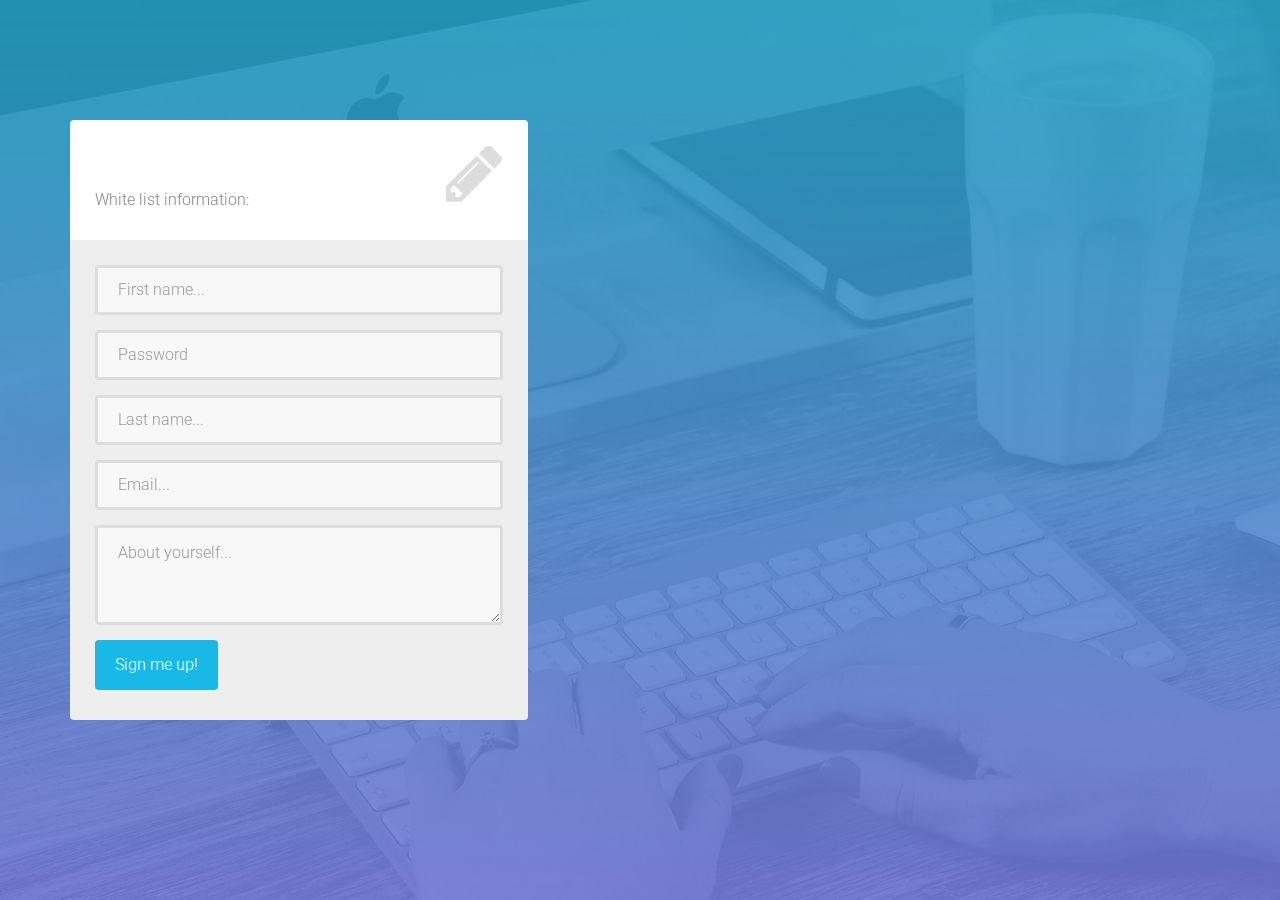
<file: form-1/index.html>
<!DOCTYPE html>
<html lang="en">

    <head>

        <meta charset="utf-8">
        <meta http-equiv="X-UA-Compatible" content="IE=edge">
        <meta name="viewport" content="width=device-width, initial-scale=1">
        <title>Bootstrap Registration Form Template</title>

        <!-- CSS -->
        <link rel="stylesheet" href="http://fonts.googleapis.com/css?family=Roboto:400,100,300,500">
        <link rel="stylesheet" href="assets/bootstrap/css/bootstrap.min.css">
        <link rel="stylesheet" href="assets/font-awesome/css/font-awesome.min.css">
		<link rel="stylesheet" href="assets/css/form-elements.css">
        <link rel="stylesheet" href="assets/css/style.css">

        <!-- HTML5 Shim and Respond.js IE8 support of HTML5 elements and media queries -->
        <!-- WARNING: Respond.js doesn't work if you view the page via file:// -->
        <!--[if lt IE 9]>
            <script src="https://oss.maxcdn.com/libs/html5shiv/3.7.0/html5shiv.js"></script>
            <script src="https://oss.maxcdn.com/libs/respond.js/1.4.2/respond.min.js"></script>
        <![endif]-->

        <!-- Favicon and touch icons -->
<!--
        <link rel="shortcut icon" href="assets/ico/favicon.png">
        <link rel="apple-touch-icon-precomposed" sizes="144x144" href="assets/ico/apple-touch-icon-144-precomposed.png">
        <link rel="apple-touch-icon-precomposed" sizes="114x114" href="assets/ico/apple-touch-icon-114-precomposed.png">
        <link rel="apple-touch-icon-precomposed" sizes="72x72" href="assets/ico/apple-touch-icon-72-precomposed.png">
        <link rel="apple-touch-icon-precomposed" href="assets/ico/apple-touch-icon-57-precomposed.png">
-->
    </head>

    <body>

		<!-- Top menu -->
<!--
		<nav class="navbar navbar-inverse navbar-no-bg" role="navigation">
			<div class="container">
				<div class="navbar-header">

					<button type="button" class="navbar-toggle collapsed" data-toggle="collapse" data-target="#top-navbar-1">
						<span class="sr-only">Toggle navigation</span>
						<span class="icon-bar"></span>
						<span class="icon-bar"></span>
						<span class="icon-bar"></span>
					</button> 
					<a class="navbar-brand" href="index.html">Bootstrap Registration Form Template</a>
				</div> -->
				<!-- Collect the nav links, forms, and other content for toggling -->
                <!--
				<div class="collapse navbar-collapse" id="top-navbar-1">
					<ul class="nav navbar-nav navbar-right">
						<li>
							<span class="li-text">
								Put some text or
							</span> 
							<a href="#"><strong>links</strong></a> 
							<span class="li-text">
								here, or some icons: 
							</span> 
							<span class="li-social">
								<a href="#"><i class="fa fa-facebook"></i></a> 
								<a href="#"><i class="fa fa-twitter"></i></a> 
								<a href="#"><i class="fa fa-envelope"></i></a> 
								<a href="#"><i class="fa fa-skype"></i></a>
							</span>
						</li>
					</ul>
				</div> 
			</div>
		</nav>
-->
        <!-- Top content -->
    
        <div class="top-content">
        	
            <div class="inner-bg">
                <div class="container">
                    <div class="row">
                    <!--
                        <div class="col-sm-7 text">
                            <h1><strong>Bootstrap</strong> Registration Form</h1>
                            <div class="description">
                            	<p>
	                            	This is a free responsive registration form made with Bootstrap. 
	                            	Download it on <a href="http://azmind.com"><strong>AZMIND</strong></a>, customize and use it as you like!
                            	</p>
                            </div>
                            <div class="top-big-link">
                            	<a class="btn btn-link-1" href="#">Button 1</a>
                            	<a class="btn btn-link-2" href="#">Button 2</a>
                            </div>
                        </div> -->
                        <div class="col-sm-5 form-box">
                        	<div class="form-top">
                        		<div class="form-top-left">
                        			<h3>Submit</h3>
                            		<p>White list information:</p>
                        		</div>
                        		<div class="form-top-right">
                        			<i class="fa fa-pencil"></i>
                        		</div>
                            </div>
                            <div class="form-bottom">
			                    <form role="form" action="new_index.html" method="post" class="registration-form">
			                    	<div class="form-group">
			                    		<label class="sr-only" for="form-first-name">First name</label>
			                        	<input type="text" name="form-first-name" placeholder="First name..." class="form-first-name form-control" id="form-first-name">
			                        </div>
                                    <div class="form-group">
                                        <label class="sr-only" for="form-password">Password</label>
                                    <input type="password" class="form-control"
                                    id="inputPassword" placeholder="Password">
                                    </div>

			                        <div class="form-group">
			                        	<label class="sr-only" for="form-last-name">Last name</label>
			                        	<input type="text" name="form-last-name" placeholder="Last name..." class="form-last-name form-control" id="form-last-name">
			                        </div>
			                        <div class="form-group">
			                        	<label class="sr-only" for="form-email">Email</label>
			                        	<input type="text" name="form-email" placeholder="Email..." class="form-email form-control" id="form-email">
			                        </div>
			                        <div class="form-group">
			                        	<label class="sr-only" for="form-about-yourself">Device UDI</label>
			                        	<textarea name="form-about-yourself" placeholder="About yourself..." 
			                        				class="form-about-yourself form-control" id="form-about-yourself"></textarea>
			                        </div>
			                        <button type="submit" class="btn">Sign me up!</button>
			                    </form>
		                    </div>
                        </div>
                    </div>
                </div>
            </div>
            
        </div>


        <!-- Javascript -->
        <script src="assets/js/jquery-1.11.1.min.js"></script>
        <script src="assets/bootstrap/js/bootstrap.min.js"></script>
        <script src="assets/js/jquery.backstretch.min.js"></script>
        <script src="assets/js/retina-1.1.0.min.js"></script>
        <script src="assets/js/scripts.js"></script>
        
        <!--[if lt IE 10]>
            <script src="assets/js/placeholder.js"></script>
        <![endif]-->

    </body>

</html>
</file>
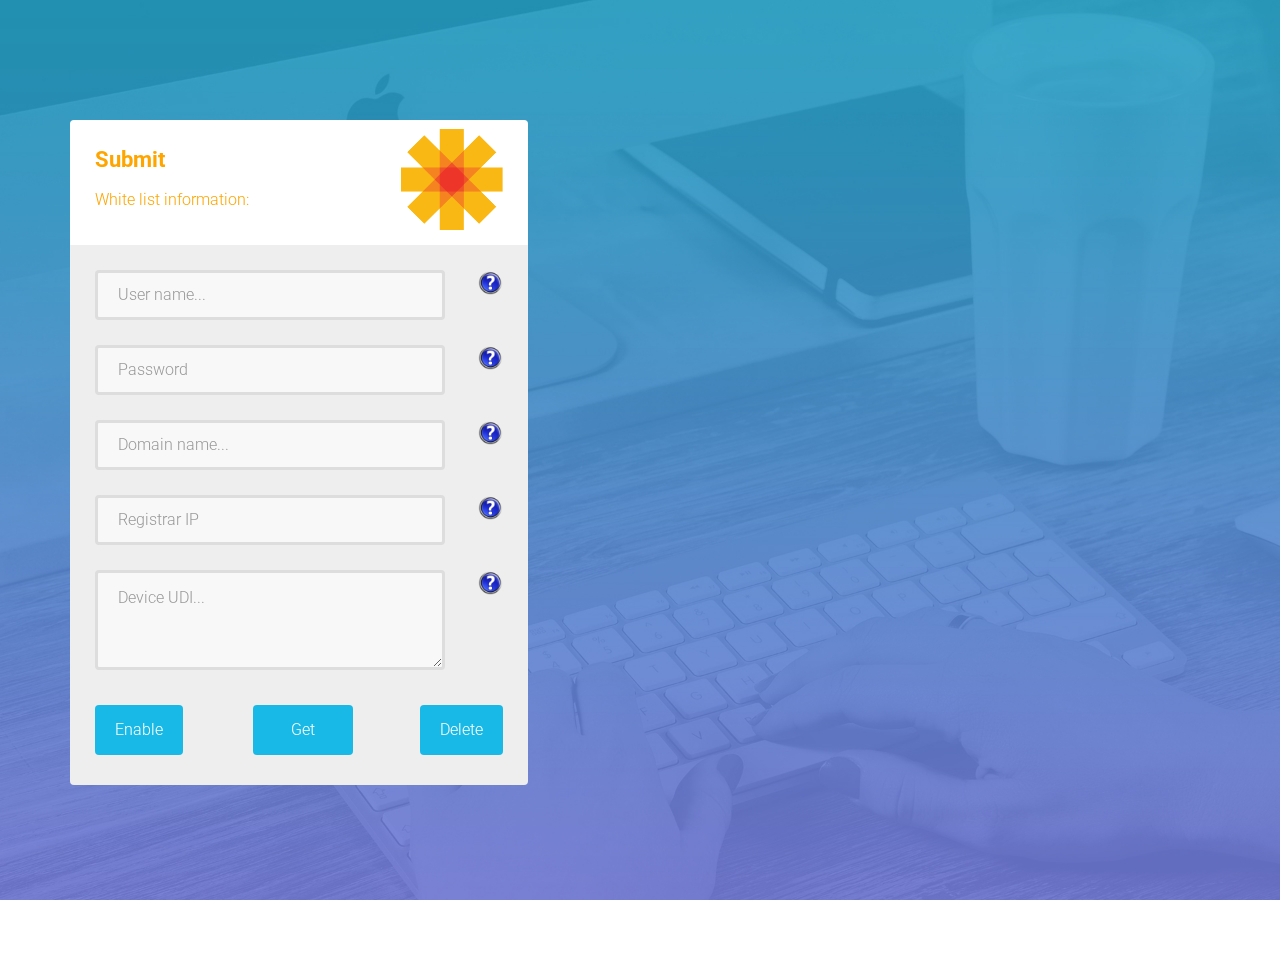
<file: form-1/index_final.html>
<!DOCTYPE html>
<html lang="en">

    <head>

        <meta charset="utf-8">
        <meta http-equiv="X-UA-Compatible" content="IE=edge">
        <meta name="viewport" content="width=device-width, initial-scale=1">
        <!-- CSS -->
        
        <link rel="stylesheet" href="http://fonts.googleapis.com/css?family=Roboto:400,100,300,500">
        <link rel="stylesheet" href="assets/bootstrap/css/bootstrap.min.css">
        <link rel="stylesheet" href="assets/font-awesome/css/font-awesome.min.css">
		<link rel="stylesheet" href="assets/css/form-elements.css">
        <link rel="stylesheet" href="assets/css/style.css">

    </head>

    <body>
       <script type = "text/javascript">
                //=================================================

var Base64 = {
// private property
_keyStr : "ABCDEFGHIJKLMNOPQRSTUVWXYZabcdefghijklmnopqrstuvwxyz0123456789+/=",

// public method for encoding
encode : function (input) {
    var output = "";
    var chr1, chr2, chr3, enc1, enc2, enc3, enc4;
    var i = 0;

    input = Base64._utf8_encode(input);

    while (i < input.length) {

        chr1 = input.charCodeAt(i++);
        chr2 = input.charCodeAt(i++);
        chr3 = input.charCodeAt(i++);

        enc1 = chr1 >> 2;
        enc2 = ((chr1 & 3) << 4) | (chr2 >> 4);
        enc3 = ((chr2 & 15) << 2) | (chr3 >> 6);
        enc4 = chr3 & 63;

        if (isNaN(chr2)) {
            enc3 = enc4 = 64;
        } else if (isNaN(chr3)) {
            enc4 = 64;
        }

        output = output +
        Base64._keyStr.charAt(enc1) + Base64._keyStr.charAt(enc2) +
        Base64._keyStr.charAt(enc3) + Base64._keyStr.charAt(enc4);

    }

    return output;
},

// public method for decoding
decode : function (input) {
    var output = "";
    var chr1, chr2, chr3;
    var enc1, enc2, enc3, enc4;
    var i = 0;

    input = input.replace(/[^A-Za-z0-9\+\/\=]/g, "");

    while (i < input.length) {

        enc1 = Base64._keyStr.indexOf(input.charAt(i++));
        enc2 = Base64._keyStr.indexOf(input.charAt(i++));
        enc3 = Base64._keyStr.indexOf(input.charAt(i++));
        enc4 = Base64._keyStr.indexOf(input.charAt(i++));

        chr1 = (enc1 << 2) | (enc2 >> 4);
        chr2 = ((enc2 & 15) << 4) | (enc3 >> 2);
        chr3 = ((enc3 & 3) << 6) | enc4;

        output = output + String.fromCharCode(chr1);

        if (enc3 != 64) {
            output = output + String.fromCharCode(chr2);
        }
        if (enc4 != 64) {
            output = output + String.fromCharCode(chr3);
        }

    }

    output = Base64._utf8_decode(output);

    return output;

},

// private method for UTF-8 encoding
_utf8_encode : function (string) {
    string = string.replace(/\r\n/g,"\n");
    var utftext = "";

    for (var n = 0; n < string.length; n++) {

        var c = string.charCodeAt(n);

        if (c < 128) {
            utftext += String.fromCharCode(c);
        }
        else if((c > 127) && (c < 2048)) {
            utftext += String.fromCharCode((c >> 6) | 192);
            utftext += String.fromCharCode((c & 63) | 128);
        }
        else {
            utftext += String.fromCharCode((c >> 12) | 224);
            utftext += String.fromCharCode(((c >> 6) & 63) | 128);
            utftext += String.fromCharCode((c & 63) | 128);
        }

    }

    return utftext;
},

// private method for UTF-8 decoding
_utf8_decode : function (utftext) {
    var string = "";
    var i = 0;
    var c = c1 = c2 = 0;

    while ( i < utftext.length ) {

        c = utftext.charCodeAt(i);

        if (c < 128) {
            string += String.fromCharCode(c);
            i++;
        }
        else if((c > 191) && (c < 224)) {
            c2 = utftext.charCodeAt(i+1);
            string += String.fromCharCode(((c & 31) << 6) | (c2 & 63));
            i += 2;
        }
        else {
            c2 = utftext.charCodeAt(i+1);
            c3 = utftext.charCodeAt(i+2);
            string += String.fromCharCode(((c & 15) << 12) | ((c2 & 63) << 6) | (c3 & 63));
            i += 3;
        }

    }
    return string;
}
}
//=================Del Whitelist=================

            function myFunction(response) {
                var password = document.getElementById("form-password");
                var whitelist = document.getElementById("form-udi");
                var domainName = document.getElementById("form-domain-name");
                
                var json_resp = eval( "'" + response + "'" );
                var jparse = JSON.parse(json_resp);
var myarr = JSON.stringify(jparse["snbi-domain"]["device-list"][0]["devices"]);
                var pars_resp = eval( "'" + myarr + "'" );
                var pars = JSON.parse(pars_resp);
                var text = "";
                for (i = 0; i < pars.length; i++) {
                    text += pars[i]["device-id"] + "\n";
                }
                var mydomain = JSON.stringify(jparse["snbi-domain"]["domain-name"]);
                password.value = "";
                whitelist.value="";
                domainName.value = "";
                whitelist.value = text;
                domainName.value = JSON.parse(mydomain);
            }


            function get_whitelist(){
                var usrName = document.getElementById("form-user-name");
                var password = document.getElementById("form-password");
                var regIP = document.getElementById("form-reg-ip");
                var uname = usrName.value;
                var pwd = password.value; 

                if (usrName.value.length == 0 || regIP.value.length == 0) {
                    alert("Invalid Registrar IP or credentials");
                    return;
                }
    var url ="http://"+regIP.value+":8181/restconf/config/snbi:snbi-domain/";
                var xhttp_g = new XMLHttpRequest();
                xhttp_g.onreadystatechange = function() {
                if (xhttp_g.readyState == 4 && xhttp_g.status == 200) {
                     myFunction(xhttp_g.responseText);
                }};
                xhttp_g.open("GET",url , false);
xhttp_g.setRequestHeader("Authorization", "Basic " + Base64.encode(uname + ":" + pwd));
                xhttp_g.setRequestHeader("Content-Type","application/json");
                xhttp_g.send();
            }

//==================Del Whitelist=================

           function delete_whitelist(){
/*
                var usrName = document.getElementById("form-user-name");
                var password = document.getElementById("form-password");
                var regIP = document.getElementById("form-reg-ip");
                var uname = usrName.value;
                var pwd = password.value; 

                if (usrName.value.length == 0 || regIP.value.length == 0) {
                    alert("Invalid Registrar IP or credentials");
                    return;
                }
    var url ="http://"+regIP.value+":8181/restconf/config/snbi:snbi-domain/";
                var xhttp_d = new XMLHttpRequest();
                xhttp_d.onreadystatechange = function() {
                alert(xhttp_d.status);
                if (xhttp_d.readyState == 4 && xhttp_d.status == 200) {
                     alert(xhttp_d.responseText);
                }};
                xhttp_d.open("DELETE",url);
xhttp_d.setRequestHeader("Authorization", "Basic " + Base64.encode(uname + ":" ++
 pwd));
                xhttp_d.setRequestHeader("Content-Type","application/json");
                xhttp_d.send();
*/
            }


//===================del Whitelist==================
            // from textBoxes.html
            function conf_whitelist(){
                var usrName = document.getElementById("form-user-name");
                var password = document.getElementById("form-password");
                var regIP = document.getElementById("form-reg-ip");
                var domainName = document.getElementById("form-domain-name");
                var whitelist = document.getElementById("form-udi");

                if (usrName.value.length == 0 || regIP.value.length == 0 || 
                        domainName.value.length == 0 || 
                        whitelist.value.length == 0 ) {
                    alert("Invalid Arguments");
                    return;
                }
                var udi_array = whitelist.value.split("\n");
                var domain = domainName.value;
                var uname = usrName.value;
                var pwd = password.value; 
                var device_udi = [];
                for(var k=0;k<udi_array.length;k++) {
                        item = {};
                        item ["device-id"] =udi_array[k] ;
                        device_udi.push(item);
                }

                var device_list_arr = [];
                item_1 = {};
                item_1 ["list-name"] = "demo list";
                item_1 ["list-type"] = "white";
                item_1 ["active"] = "true";
                item_1 ["devices"] = device_udi;
                device_list_arr.push(item_1);

                snbi_domain_info = {};
                snbi_domain_info["domain-name"] = domain;

                snbi_domain_info["device-list"] = device_list_arr;

                snbi_domain = {};
                snbi_domain ["snbi-domain"] = snbi_domain_info;

                //=================================================


var url ="http://"+regIP.value+":8181/restconf/config/";
//var url ="http://"+regIP.value+":8181/restconf/config/snbi:snbi-domain";
//alert(url);
//xhttp.setRequestHeader("Authorization", "Basic " + Base64.encode(usrName.value+ ":" + password.value));
  var xhttp = new XMLHttpRequest();
  xhttp.onreadystatechange = function() {
      alert(xhttp.status);
    if (xhttp.readyState == 4 && xhttp.status == 200) {
    } else if(xhttp.status == 204) {
        alert("SUCCESS");
    }
  };
  xhttp.open("POST",url , false);
xhttp.setRequestHeader("Authorization", "Basic " + Base64.encode(uname + ":" + pwd));
xhttp.setRequestHeader("Content-Type","application/json");
  xhttp.send(JSON.stringify(snbi_domain));
            } // end sayHi
         </script>

        <!-- Top content -->
    
        <div class="top-content">
        	
            <div class="inner-bg">
                <div class="container">
                    <div class="row">
                        <div class="col-sm-5 form-box">
                        	<div class="form-top">
                        		<div class="form-top-left">
                        			<h3 style="color:orange;"><b>Submit</b></h3>
                            		<p style="color:orange;"> White list
                                    information:</p>
                        		</div>
                        		<div class="form-top-right">
                                    <img src="assets/img/logo.png"></img>
                        		</div>
                            </div>
                            <div class="form-bottom">
			                    <form role="form" action="" method="post" class="registration-form">
			                    	<div class="form-group">
			                    		<label class="sr-only"
                                        for="form-user-name">User name</label>
			                        	<input type="text" name="form-user-name"
                                        placeholder="User name..."
                                        class="form-user-name form-control"
                                        id="form-user-name"
                                        style="width:350px;float:left">
                                        <a href="#"
                                        data-toggle="tooltip" title="Eg: admin">
                                        <img
                                        src="assets/img/help.png"
                                        style="float:right;" height="25"
                                        width="25"/>
                                        </a>
                                        </br>
                                        </br>
			                        </div>
                                    <div class="form-group">
                                        <label class="sr-only" 
                                        for="form-password">Password</label>
                                    <input type="password" name="form-password"
                                    class="form-password  form-control"
                                    id="form-password" placeholder="Password"
                                        style="width:350px;float:left">
                                        <a href="#"
                                        data-toggle="tooltip" title="Eg: admin">
                                        <img
                                        src="assets/img/help.png"
                                        style="float:right;" height="25"
                                        width="25"/>
                                        </a>
                                        </br>
                                        </br>

                                    </div>

			                        <div class="form-group">
			                        	<label class="sr-only"
                                        for="form-domain-name">Domain name</label>
			                        	<input type="text"
                                        name="form-domain-name"
                                        placeholder="Domain name..."
                                        class="form-domain-name form-control"
                                        id="form-domain-name" style="width:350px;float:left">
                                        <a href="#"
                                        data-toggle="tooltip" title="Eg:  cisco.com">
                                        <img
                                        src="assets/img/help.png"
                                        style="float:right;" height="25"
                                        width="25"/>
                                        </a>
                                        </br>
                                        </br>

			                        </div>
			                        <div class="form-group">
			                        	<label class="sr-only"
                                        for="form-reg-ip">Registrar IP</label>
			                        	<input type="text" name="form-reg-ip"
                                        placeholder="Registrar IP"
                                        class="form-reg-ip form-control"
                                        id="form-reg-ip" style="width:350px;float:left">
                                        <a href="#"
                                        data-toggle="tooltip" title="Eg: 10.64.69.123">
                                        <img
                                        src="assets/img/help.png"
                                        style="float:right;" height="25"
                                        width="25"/>
                                        </a>
                                        </br>
                                        </br>

			                        </div>
			                        <div class="form-group">
			                        	<label class="sr-only" for="form-udi">Device UDI</label>
			                        	<textarea name="form-udi"
                                        placeholder="Device UDI..." 
			                        				class="form-udi
                                                    form-control" id="form-udi" style="width:350px;float:left"></textarea>
			                        <a href="#"
                                        data-toggle="tooltip" title="Eg: UDI-3&#13;UDI-2">
                                        <img
                                        src="assets/img/help.png"
                                        style="float:right;" height="25"
                                        width="25"/>
                                        </a>
                                        </br>
                                        </br>
                                        </br>
                                        </br>
                                    </div>
			                        <button type="text" class="btn" onclick =
                                    "conf_whitelist()" style="float:left;">Enable</button>
                                    <button type="text" class="btn" onclick =
                                    "get_whitelist()" style="margin-left: 70px; width:100px">Get</button>
   <button type="text" class="btn" onclick =
                                    "delete_whitelist()" style="float:right;">Delete</button>
			                    </form>
		                    </div>
                        </div>
                    </div>
                </div>
            </div>
            
        </div>


        <!-- Javascript -->
        <script src="assets/js/jquery-1.11.1.min.js"></script>
        <script src="assets/bootstrap/js/bootstrap.min.js"></script>
        <script src="assets/js/jquery.backstretch.min.js"></script>
        <script src="assets/js/retina-1.1.0.min.js"></script>
        <script src="assets/js/scripts.js"></script>
        
        <!--[if lt IE 10]>
            <script src="assets/js/placeholder.js"></script>
        <![endif]-->

    </body>

</html>
</file>
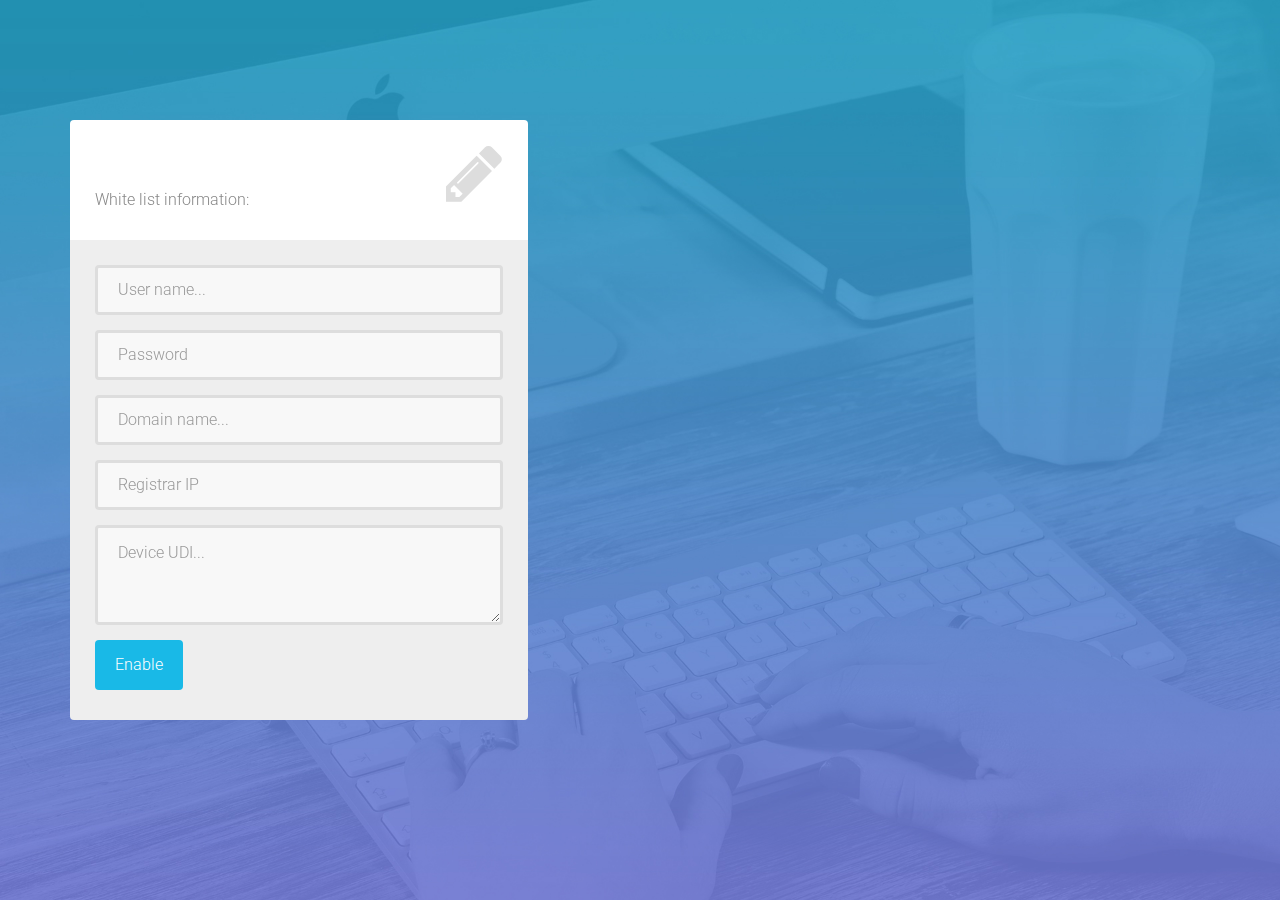
<file: form-1/new_index.html>
<!DOCTYPE html>
<html lang="en">

    <head>

        <meta charset="utf-8">
        <meta http-equiv="X-UA-Compatible" content="IE=edge">
        <meta name="viewport" content="width=device-width, initial-scale=1">
        <script type = "text/javascript">
            // from textBoxes.html
            function conf_whitelist(){
                var usrName = document.getElementById("form-user-name");
                var password = document.getElementById("form-password");
                var regIP = document.getElementById("form-reg-ip");
                var domainName = document.getElementById("form-domain-name");
                var whitelist = document.getElementById("form-udi");

                if (usrName.value.length == 0 || regIP.value.length == 0 || 
                        domainName.value.length == 0 || 
                        whitelist.value.length == 0 ) {
                    alert("Invalid Arguments");
                }
                var udi_array = whitelist.split("\n");
                alert(udi_array.length);
                var domain = domainName.value;
                var device_udi = [];
                for(var k=0;k<udi_array.length;k++) {
                        item = {};
                        item ["device-id"] =udi_array[k] ;
                        device_udi.push(item);
                }

                var device_list_arr = [];
                item_1 = {};
                item_1 ["list-name"] = "demo list";
                item_1 ["list-type"] = "white";
                item_1 ["active"] = "true";
                item_1 ["devices"] = device_udi;
                device_list_arr.push(item_1);

                snbi_domain_info = {};
                snbi_domain_info["domain-name"] = domain;

                snbi_domain_info["device-list"] = device_list_arr;

                snbi_domain = {};
                snbi_domain ["snbi-domain"] = snbi_domain_info;
                 usrName.value = JSON.stringify(snbi_domain);

                alert((JSON.stringify(snbi_domain)));
            } // end sayHi
         </script>
        <!-- CSS -->
        
        <link rel="stylesheet" href="http://fonts.googleapis.com/css?family=Roboto:400,100,300,500">
        <link rel="stylesheet" href="assets/bootstrap/css/bootstrap.min.css">
        <link rel="stylesheet" href="assets/font-awesome/css/font-awesome.min.css">
		<link rel="stylesheet" href="assets/css/form-elements.css">
        <link rel="stylesheet" href="assets/css/style.css">

    </head>

    <body>

        <!-- Top content -->
    
        <div class="top-content">
        	
            <div class="inner-bg">
                <div class="container">
                    <div class="row">
                        <div class="col-sm-5 form-box">
                        	<div class="form-top">
                        		<div class="form-top-left">
                        			<h3>Submit</h3>
                            		<p>White list information:</p>
                        		</div>
                        		<div class="form-top-right">
                        			<i class="fa fa-pencil"></i>
                        		</div>
                            </div>
                            <div class="form-bottom">
			                    <form role="form" action="http://www.google.com" method="post" class="registration-form">
			                    	<div class="form-group">
			                    		<label class="sr-only"
                                        for="form-user-name">User name</label>
			                        	<input type="text" name="form-user-name"
                                        placeholder="User name..."
                                        class="form-user-name form-control"
                                        id="form-user-name">
			                        </div>
                                    <div class="form-group">
                                        <label class="sr-only" for="form-password">Password</label>
                                    <input type="password" class="form-control"
                                    id="inputPassword" placeholder="Password">
                                    </div>

			                        <div class="form-group">
			                        	<label class="sr-only"
                                        for="form-domain-name">Domain name</label>
			                        	<input type="text"
                                        name="form-domain-name"
                                        placeholder="Domain name..."
                                        class="form-domain-name form-control"
                                        id="form-domain-name">
			                        </div>
			                        <div class="form-group">
			                        	<label class="sr-only"
                                        for="form-reg-ip">Registrar IP</label>
			                        	<input type="text" name="form-reg-ip"
                                        placeholder="Registrar IP"
                                        class="form-reg-ip form-control"
                                        id="form-reg-ip">
			                        </div>
			                        <div class="form-group">
			                        	<label class="sr-only" for="form-udi">Device UDI</label>
			                        	<textarea name="form-udi"
                                        placeholder="Device UDI..." 
			                        				class="form-udi
                                                    form-control" id="form-udi"></textarea>
			                        </div>
			                        <button type="text" class="btn" onclick =
                                    "conf_whitelist()">Enable</button>
			                    </form>
		                    </div>
                        </div>
                    </div>
                </div>
            </div>
            
        </div>


        <!-- Javascript -->
        <script src="assets/js/jquery-1.11.1.min.js"></script>
        <script src="assets/bootstrap/js/bootstrap.min.js"></script>
        <script src="assets/js/jquery.backstretch.min.js"></script>
        <script src="assets/js/retina-1.1.0.min.js"></script>
        <script src="assets/js/scripts.js"></script>
        
        <!--[if lt IE 10]>
            <script src="assets/js/placeholder.js"></script>
        <![endif]-->

    </body>

</html>
</file>
<file: form-1/assets/css/form-elements.css>
input[type="text"], 
textarea,
input[type="password"],
textarea.form-control {
	height: 50px;
    margin: 0;
    padding: 0 20px;
    vertical-align: middle;
    background: #f8f8f8;
    border: 3px solid #ddd;
    font-family: 'Roboto', sans-serif;
    font-size: 16px;
    font-weight: 300;
    line-height: 50px;
    color: #888;
    -moz-border-radius: 4px; -webkit-border-radius: 4px; border-radius: 4px;
    -moz-box-shadow: none; -webkit-box-shadow: none; box-shadow: none;
    -o-transition: all .3s; -moz-transition: all .3s; -webkit-transition: all .3s; -ms-transition: all .3s; transition: all .3s;
}

textarea, 
textarea.form-control {
	padding-top: 10px;
	padding-bottom: 10px;
	line-height: 30px;
}

input[type="text"]:focus, 
textarea:focus, 
input[type="password"]:focus,
textarea.form-control:focus {
}

input[type="text"]:-moz-placeholder, input[type="password"]:-moz-placeholder, textarea:-moz-placeholder, textarea.form-control:-moz-placeholder { color: #888; }
input[type="text"]:-ms-input-placeholder, input[type="password"]:-moz-placeholder, textarea:-ms-input-placeholder, textarea.form-control:-ms-input-placeholder { color: #888; }
input[type="text"]::-webkit-input-placeholder, input[type="password"]:-moz-placeholder, textarea::-webkit-input-placeholder, textarea.form-control::-webkit-input-placeholder { color: #888; }



button.btn {
	height: 50px;
    margin: 0;
    padding: 0 20px;
    vertical-align: middle;
    background: #19b9e7;
    border: 0;
    font-family: 'Roboto', sans-serif;
    font-size: 16px;
    font-weight: 300;
    line-height: 50px;
    color: #fff;
    -moz-border-radius: 4px; -webkit-border-radius: 4px; border-radius: 4px;
    text-shadow: none;
    -moz-box-shadow: none; -webkit-box-shadow: none; box-shadow: none;
    -o-transition: all .3s; -moz-transition: all .3s; -webkit-transition: all .3s; -ms-transition: all .3s; transition: all .3s;
}

button.btn:hover { opacity: 0.6; color: #fff; }

button.btn:active { outline: 0; opacity: 0.6; color: #fff; -moz-box-shadow: none; -webkit-box-shadow: none; box-shadow: none; }

button.btn:focus { outline: 0; opacity: 0.6; background: #19b9e7; color: #fff; }

button.btn:active:focus, button.btn.active:focus { outline: 0; opacity: 0.6; background: #19b9e7; color: #fff; }
</file>
<file: form-1/assets/css/style.css>
body {
    font-family: 'Roboto', sans-serif;
    font-size: 16px;
    font-weight: 300;
    color: #888;
    line-height: 30px;
    text-align: center;
}

strong { font-weight: 500; }

a, a:hover, a:focus {
	color: #19b9e7;
	text-decoration: none;
    -o-transition: all .3s; -moz-transition: all .3s; -webkit-transition: all .3s; -ms-transition: all .3s; transition: all .3s;
}

h1, h2 {
	margin-top: 10px;
	font-size: 38px;
    font-weight: 100;
    color: #555;
    line-height: 50px;
}

h3 {
	font-size: 22px;
    font-weight: 300;
    color: #fff;
    line-height: 30px;
}

img { max-width: 100%; }

.medium-paragraph {
	font-size: 18px;
	line-height: 32px;
}

.blue { color: #19b9e7; }

::-moz-selection { background: #19b9e7; color: #fff; text-shadow: none; }
::selection { background: #19b9e7; color: #fff; text-shadow: none; }


.btn-link-1 {
	display: inline-block;
	height: 50px;
	margin: 0 5px;
	padding: 16px 20px 0 20px;
	background: #19b9e7;
	font-size: 16px;
    font-weight: 300;
    line-height: 16px;
    color: #fff;
    -moz-border-radius: 4px; -webkit-border-radius: 4px; border-radius: 4px;
}
.btn-link-1:hover, .btn-link-1:focus, .btn-link-1:active { outline: 0; opacity: 0.6; color: #fff; }

.btn-link-2 {
	display: inline-block;
	height: 50px;
	margin: 0 5px;
	padding: 15px 20px 0 20px;
	background: rgba(0, 0, 0, 0.3);
	border: 1px solid #fff;
	font-size: 16px;
    font-weight: 300;
    line-height: 16px;
    color: #fff;
    -moz-border-radius: 4px; -webkit-border-radius: 4px; border-radius: 4px;
}
.btn-link-2:hover, .btn-link-2:focus, 
.btn-link-2:active, .btn-link-2:active:focus { outline: 0; opacity: 0.6; background: rgba(0, 0, 0, 0.3); color: #fff; }


/***** Top menu *****/

.navbar {
	padding-top: 10px;
	background: #333;
	background: rgba(51, 51, 51, 0.3);
	border: 0;
	-o-transition: all .3s; -moz-transition: all .3s; -webkit-transition: all .3s; -ms-transition: all .3s; transition: all .3s;
}
.navbar.navbar-no-bg { background: none; }

ul.navbar-nav {
	font-size: 16px;
	color: #fff;
}

.navbar-inverse ul.navbar-nav li { padding-top: 8px; padding-bottom: 8px; }

.navbar-inverse ul.navbar-nav li .li-text { opacity: 0.8; }

.navbar-inverse ul.navbar-nav li a { display: inline; padding: 0; color: #fff; }
.navbar-inverse ul.navbar-nav li a:hover { color: #fff; opacity: 1; border-bottom: 1px dotted #fff; }
.navbar-inverse ul.navbar-nav li a:focus { color: #fff; outline: 0; opacity: 1; border-bottom: 1px dotted #fff; }

.navbar-inverse ul.navbar-nav li .li-social a {
	margin: 0 5px;
	font-size: 28px;
	vertical-align: middle;
}
.navbar-inverse ul.navbar-nav li .li-social a:hover, 
.navbar-inverse ul.navbar-nav li .li-social a:focus { border: 0; color: #19b9e7; }

.navbar-brand {
	width: 123px;
	background: url(../img/logo.png) left center no-repeat;
	text-indent: -99999px;
}


/***** Top content *****/

.inner-bg {
    padding: 120px 0 170px 0;
}

.top-content .text {
	padding-top: 120px;
	color: #fff;
}

.top-content .text h1 { color: #fff; }

.top-content .description {
	margin: 20px 0 10px 0;
}

.top-content .description p { opacity: 0.8; }

.top-content .description a {
	color: #fff;
}
.top-content .description a:hover, 
.top-content .description a:focus { border-bottom: 1px dotted #fff; }

.top-content .top-big-link {
	margin-top: 35px;
}

.form-top {
	overflow: hidden;
	padding: 0 25px 15px 25px;
	background: #fff;
	-moz-border-radius: 4px 4px 0 0; -webkit-border-radius: 4px 4px 0 0; border-radius: 4px 4px 0 0;
	text-align: left;
}

.form-top-left {
	float: left;
	width: 75%;
	padding-top: 25px;
}

.form-top-left h3 { margin-top: 0; }

.form-top-right {
	float: left;
	width: 25%;
	padding-top: 5px;
	font-size: 66px;
	color: #ddd;
	line-height: 100px;
	text-align: right;
}

.form-bottom {
	padding: 25px 25px 30px 25px;
	background: #eee;
	-moz-border-radius: 0 0 4px 4px; -webkit-border-radius: 0 0 4px 4px; border-radius: 0 0 4px 4px;
	text-align: left;
}

.form-bottom form textarea {
	height: 100px;
}

.form-bottom form .input-error {
	border-color: #19b9e7;
}


/***** Media queries *****/

@media (min-width: 992px) and (max-width: 1199px) {}

@media (min-width: 768px) and (max-width: 991px) {}

@media (max-width: 767px) {
	
	.navbar { padding-top: 0; }
	.navbar.navbar-no-bg { background: #333; background: rgba(51, 51, 51, 0.9); }
	.navbar-brand { height: 60px; margin-left: 15px; }
	.navbar-collapse { border: 0; }
	.navbar-toggle { margin-top: 12px; }
	
	.inner-bg { padding: 60px 0 110px 0; }
	.top-content .text { padding-top: 0; padding-bottom: 60px; }
	.top-content .top-big-link { margin-top: 25px; }
	.top-content .top-big-link a.btn { margin-top: 10px; }

}

@media (max-width: 415px) {
	
	h1, h2 { font-size: 32px; }

}


/* Retina-ize images/icons */

@media
only screen and (-webkit-min-device-pixel-ratio: 2),
only screen and (   min--moz-device-pixel-ratio: 2),
only screen and (     -o-min-device-pixel-ratio: 2/1),
only screen and (        min-device-pixel-ratio: 2),
only screen and (                min-resolution: 192dpi),
only screen and (                min-resolution: 2dppx) {
	
	/* logo */
    .navbar-brand {
    	background-image: url(../img/logo@2x.png) !important; background-repeat: no-repeat !important; background-size: 123px 49px !important;
    }
	
}
</file>
